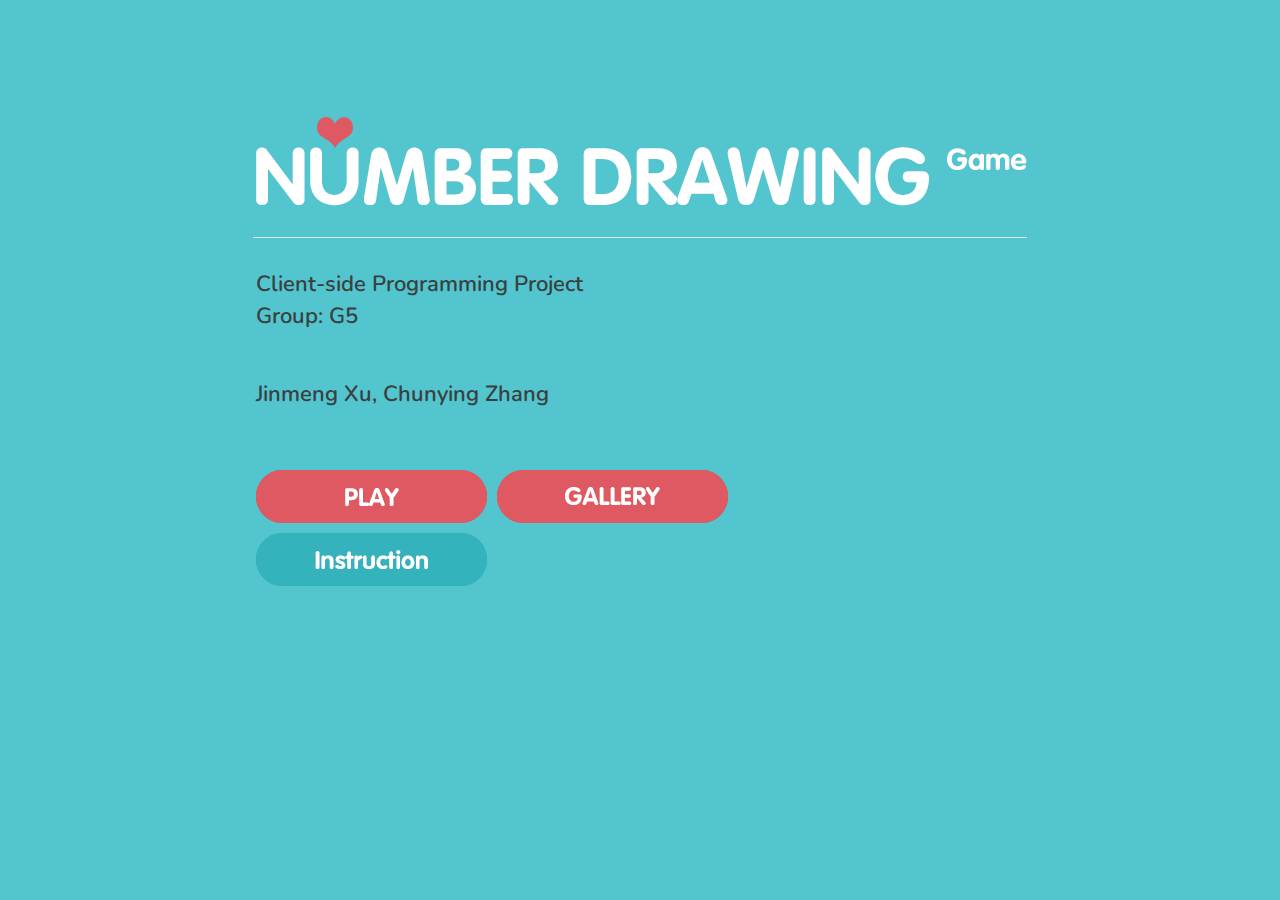
<file: index.html>
<!DOCTYPE html>
<html lang="en" dir="ltr">
	<head>
		<title>Welcome to Number Drawing</title>
		<meta charset="utf-8">
		<link href="https://fonts.googleapis.com/css?family=Nunito:400,600" rel="stylesheet">
		<link rel="stylesheet" href="https://maxcdn.bootstrapcdn.com/bootstrap/4.0.0/css/bootstrap.min.css" integrity="sha384-Gn5384xqQ1aoWXA+058RXPxPg6fy4IWvTNh0E263XmFcJlSAwiGgFAW/dAiS6JXm" crossorigin="anonymous">
		<meta name="viewport" content="width=device-width, initial-scale=1"/><!--原始比例缩放，网页初始大小占屏幕面积的100%-->
		<meta name="apple-mobile-web-app-capable" content="yes">
		<meta name="Number Drawing" content="Web app">
		<!--<meta http-equiv="refresh" content="4; URL=home.html"> <!--4秒后页面自动跳转-->
		<link rel="icon" sizes="192x192" href="images/icon.png">
   	<link rel="apple-touch-icon" href="images/icon.png">
		<link href="css/main.css" type="text/css" rel="stylesheet">
	</head>

	<body>
		<img class="gif" src="images/index.gif" alt="welcome">
		<hr/>
		<div class="box">
			<p>Client-side Programming Project<br>Group: G5</p>
			<p>Jinmeng Xu, Chunying Zhang</p>
			<div class="btn_area">
				<ul>
					<li>
						<a id="page" class="playgame" href="level_1.html"><img src="images/btn_play_big.png" alt="play"></a>
						<a class="gallery" href="gallery.html"><img src="images/btn_gallery_big.png" alt="play"></a>
					</li>
					<li>
						<a class="ins" href="instructions.html"><img src="images/btn_instruction.png" alt="instruction"></a>
					</li>
				</ul>
			</div>
		</div>
		<script src="js/home.js" charset="utf-8"></script>
	</body>
</html>
</file>
<file: css/main.css>
* {
	font-family: Nunito;
	margin: 0;
	padding: 0;
	border: 0;
	cursor: url(../images/brush.png), default;
	font-family: Nunito;
}

body {
	width: 1000px;
	background: #52c5ce;
	margin: auto;
}

/*============================================================== index page */

.gif {
	margin-top: 10%;
}

.box {
	margin-left: 116px;
}

hr {
	width: 774px;
	background-color: #fff;
	margin: 30px auto 0 auto;
}

.box p {
	font-size: 22px;
	color: #3a403f;
	font-weight: 600;
	line-height: 32px;
	padding-top: 30px;
}

.btn_area {
	margin-top: 60px;
}

.btn_area> ul li a {
	display: inline-block;
}

.playgame {
	background: url(../images/btn_play_big_focus.png) no-repeat;
	width: 231px;
	height: 53px;
}

.gallery {
	background: url(../images/btn_gallery_big_focus.png) no-repeat;
	width: 231px;
	height: 53px;
	margin-left: 6px;
}

.ins{
	background: url(../images/btn_instruction_focus.png) no-repeat;
	width: 231px;
	height: 53px;
	display: block;
	margin-top: 10px;
}

.playgame> img:hover, .gallery> img:hover, .ins> img:hover {
	opacity: 0;
}

/*============================================================== instruction page */

#top {
	margin-top: 36px;
}

.play {
	left: 377px;
	bottom: 120px;
	position: absolute;
}

/*============================================================== pass pages */

.show_area {
	width: 500px;
	margin: 34px auto 0 auto;
	text-align: center;
}

.show_area> img {
	margin-top: 30px;
}

#msg p, #timer p {
	height: 34px;
	color: #fff799;
	font-size: 18px;
	font-weight: 600;
	padding: 0 30px;
}

#timer p {
	margin-top: 30px;
	margin-bottom: 10px;
}

/*============================================================== level pages */

ul {
	overflow: hidden;
	list-style: none;
}

.play_area_1 {
	background: url(../images/bg_l1.png) no-repeat;
	float: left;
	margin-top: 30px;
}

.play_area_2 {
	background: url(../images/bg_l2.png) no-repeat;
	float: left;
}

.play_area_3 {
	background: url(../images/bg_l3.png) no-repeat;
	float: left;
}

.play_area_4 {
	background: url(../images/bg_l4.png) no-repeat;
	float: left;
	margin-top: 30px;
}

.play_area_5 {
	background: url(../images/bg_l5.png) no-repeat;
	float: left;
	margin-top: 30px;
}

.top> h1 {
	display: inline-block;
	margin-left: 38%;
	padding-top: 8px;
}

.top> a> img {
	margin-left: 20px;
}

.play_l3 {
	padding-top: 170px;
}

.play_l4 {
	padding-right: 28px;
	padding-top: 158px;
}

.play_area > table {
	margin: 119px 0 0 114px;
}

.play_area> table tr {
	background: #0ea1ae;
}

.play_area > table td {
	width: 45px;
	height: 45px;
	border: 1px solid #98eaf0;
	text-align: center;
	font-size: 26px;
	font-weight: 600;
	color: #98eaf0;
}

.play_area_4 > table td, .play_area_5 > table td {
	width: 45px;
	height: 45px;
	border: 1px solid #98eaf0;
	text-align: center;
	font-size: 21px;
	font-weight: 600;
	color: #98eaf0;
}

.play_area_4 > table td, .play_area_5> table td {
	width: 32px;
	height: 32px;
}

.play_area_4 > table {
	margin: 90px 0 0 116px;
}

.play_area_5 > table {
	margin: 114px 0 0 116px;
}

.right_side {
	float: left;
	margin-top: 142px;
	margin-left: 80px;
}

.right_side_2 {
	margin-top: 116px;
}

h3 {
	color: #fff;
	font-weight: 600;
}

#tips {
	height: 100px;
	color: #fff799;
	font-size: 18px;
	font-weight: 600;
}

.right_side img {
	display: block;
	margin-top: 10px;
}

.buttons {
	margin-top: 40px;
}

.buttons_2 {
	margin-top: 66px;
}

#check {
	margin-top: 36px;
	background: url(../images/btn_check_focus.png) no-repeat;
	display: block;
}

#check img:hover {
	opacity: 0;
}

.focus {	/*fill the grids*/
	background-color: #fff;
}

.cross::after {	/*mark the grid*/
	content: "X";
}

/*============================================================== gallery pages */

.work_area {
	overflow: hidden;
}

.illustrations {
	float: left;
	width: 700px;
	height: 600px;
}

.illustrations> ul {
	overflow: hidden;
	margin:50px 0 0 34px;
}

.illustrations> ul li {
	float: left;
	width: 194px;
	height: 272px;
}

.illustrations> ul li+li {
	margin: 10px 0 0 10px;
}

.illustrations> ul li:nth-child(2), .illustrations> ul li:nth-child(3) {
	margin-top: 0;
}

.illustrations> ul li:nth-child(4) {
	margin-left: 0;
}

.illustrations> ul li:nth-child(1) {
	background: url(../images/box_1.jpg) no-repeat;
}

.illustrations> ul li:nth-child(2) {
	background: url(../images/box_2.jpg) no-repeat;
}



.illustrations> ul li:nth-child(3) {
	background: url(../images/box_3.jpg) no-repeat;
}

.illustrations> ul li:nth-child(4) {
	background: url(../images/box_4.jpg) no-repeat;
}

.illustrations> ul li:nth-child(5) {
	background: url(../images/box_5.jpg) no-repeat;
}

.display> img {
	display: none;
}

.right_part {
	float: left;
	width: 250px;
	margin-top: 50px;
	color: #fff799;
}

.right_part hr {
	width: auto;
	height: 0;
	border: 1px dashed #25a8b1;
	margin-top: 20px;
	margin-bottom: 20px;
	background: #52c5ce;
}

.right_part> p {
	margin-top: 12px;
}

.info {
	color: #1d929b;
}

.leave {
	background: url(../images/btn_leave_focus.png) no-repeat;
	display: block;
	margin-top: 40px;
}
.right_part img:hover {
	opacity: 0;
}
</file>
